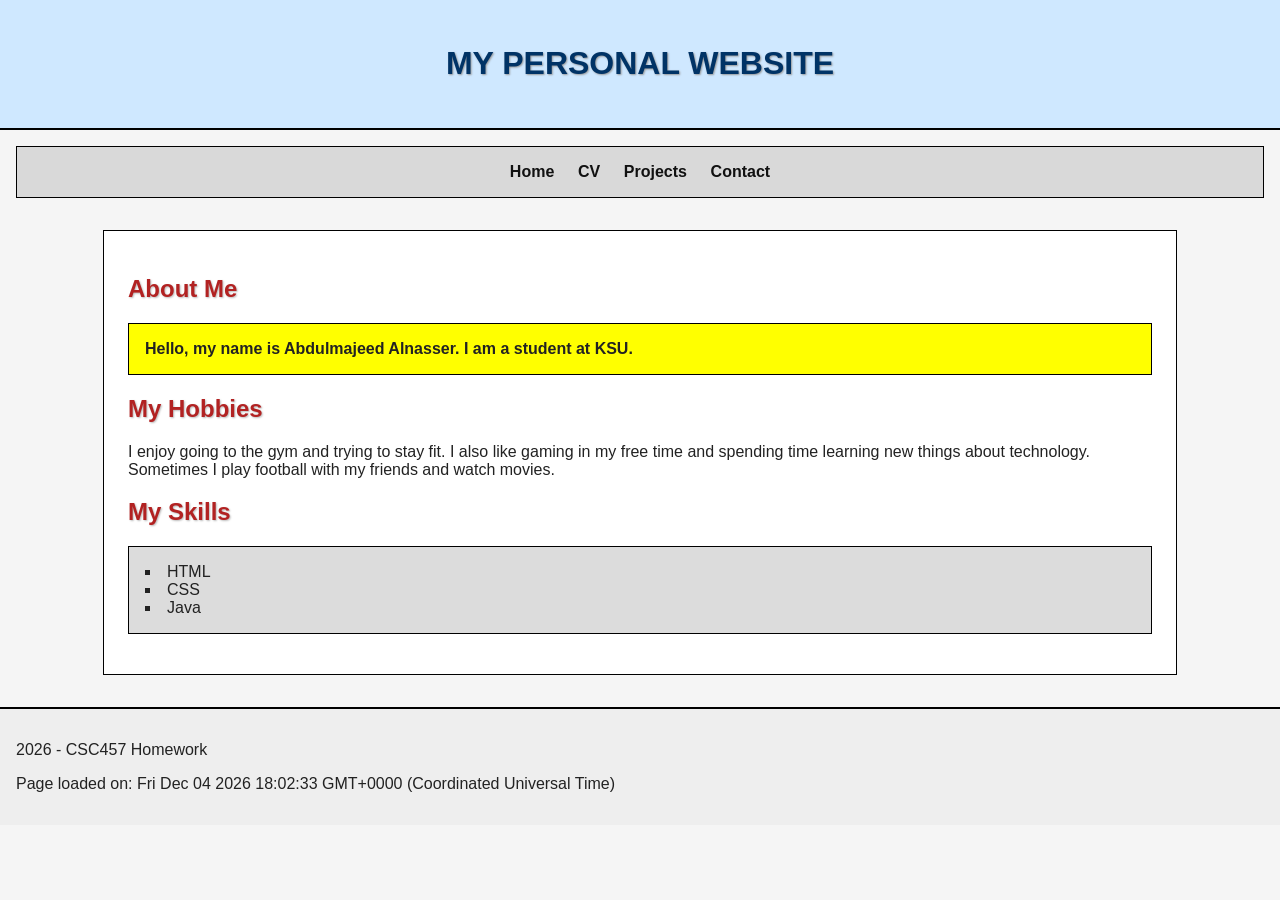
<file: index.html>
<!DOCTYPE html>
<html>
<head>
    <title>My Website</title>
    <link rel="stylesheet" href="styles.css">
</head>
<body>

<header>
    <h1>My Personal Website</h1>
</header>

<nav role="navigation">
    <a href="index.html">Home</a>
    <a href="cv.html">CV</a>
    <a href="projects.html">Projects</a>
    <a href="contact.html">Contact</a>
</nav>

<main>
    <h2>About Me</h2>
    <p id="intro" class="highlight">
        Hello, my name is Abdulmajeed Alnasser. I am a student at KSU.
    </p>

    <h2>My Hobbies</h2>
    <p>
        I enjoy going to the gym and trying to stay fit. 
        I also like gaming in my free time and spending time learning new things about technology.
        Sometimes I play football with my friends and watch movies.
    </p>

    <h2>My Skills</h2>
    <ul>
        <li>HTML</li>
        <li>CSS</li>
        <li>Java</li>
    </ul>
</main>

<footer>
    <p>2026 - CSC457 Homework</p>
</footer>

<script src="scripts.js"></script>

</body>
</html>
</file>
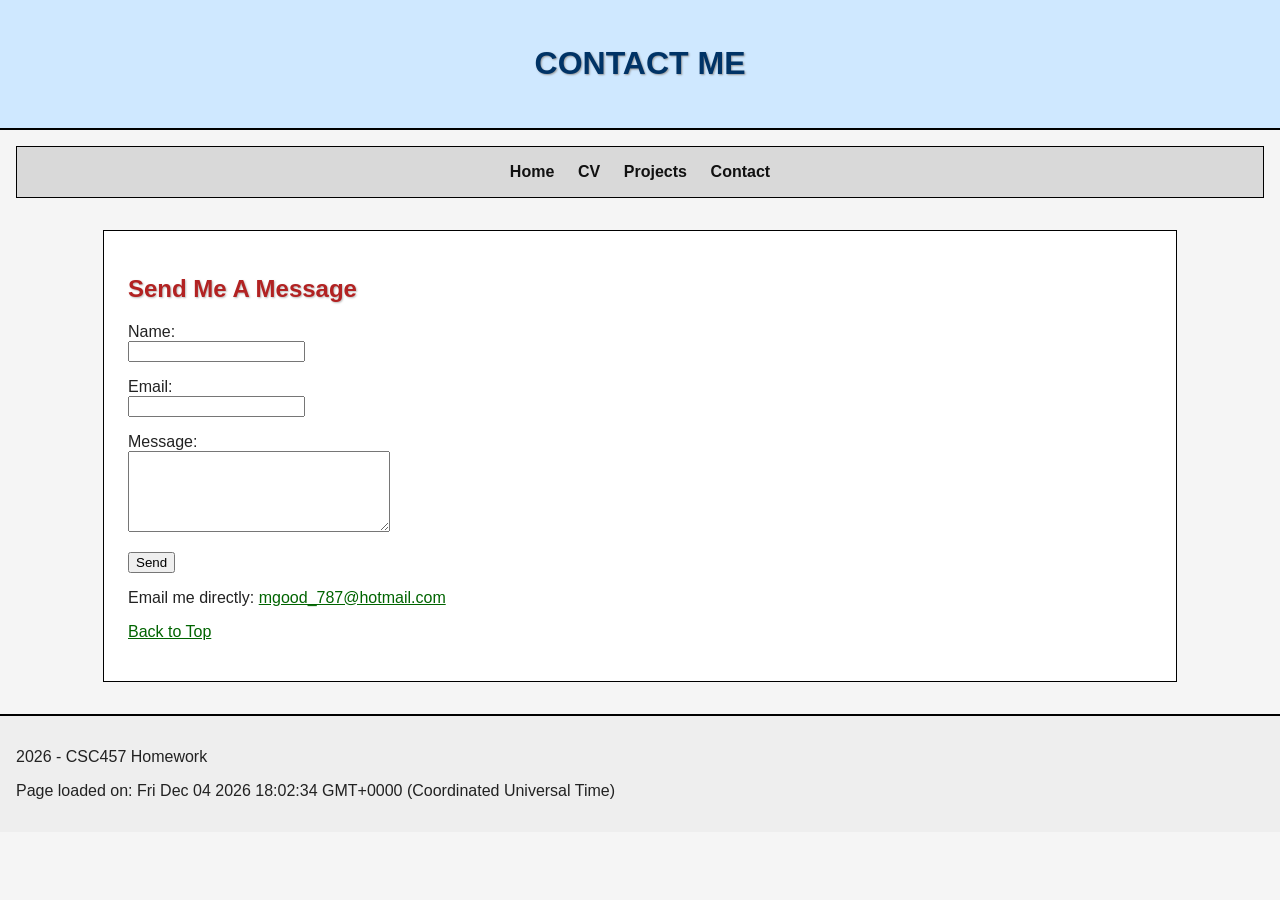
<file: contact.html>
<!DOCTYPE html>
<html>
<head>
    <title>Contact Me</title>
    <link rel="stylesheet" href="styles.css">
</head>
<body id="top">

<header>
    <h1>Contact Me</h1>
</header>

<nav role="navigation">
    <a href="index.html">Home</a>
    <a href="cv.html">CV</a>
    <a href="projects.html">Projects</a>
    <a href="contact.html">Contact</a>
</nav>

<main>
    <h2>Send me a message</h2>

    <form onsubmit="validateForm(event)">
        <p>
            <label>Name:</label><br>
            <input type="text" id="name" name="name">
        </p>

        <p>
            <label>Email:</label><br>
            <input type="email" id="email" name="email">
        </p>

        <p>
            <label>Message:</label><br>
            <textarea name="message" rows="5" cols="30"></textarea>
        </p>

        <p>
            <button type="submit">Send</button>
        </p>
    </form>

    <p>
        Email me directly:
        <a href="mailto:mgood_787@hotmail.com">mgood_787@hotmail.com</a>
    </p>

    <p>
        <a href="#top">Back to Top</a>
    </p>
</main>

<footer>
    <p>2026 - CSC457 Homework</p>
</footer>

<script src="scripts.js"></script>

</body>
</html>
</file>
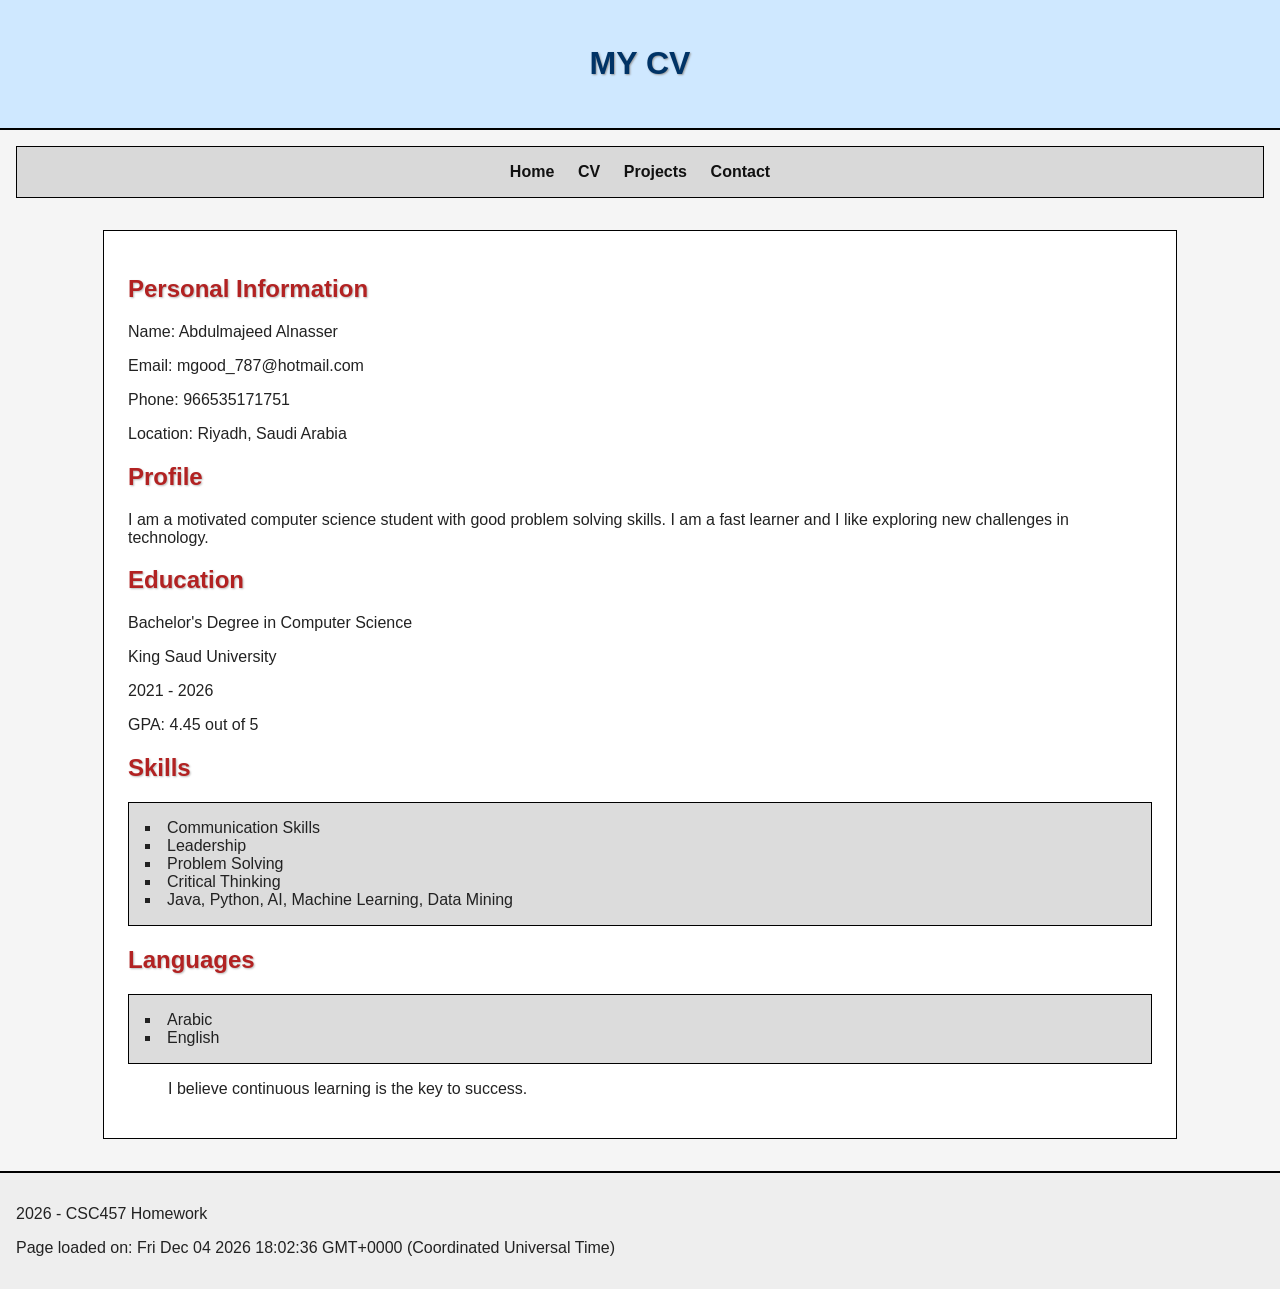
<file: cv.html>
<!DOCTYPE html>
<html>
<head>
    <title>My CV</title>
    <link rel="stylesheet" href="styles.css">
</head>
<body>

<header>
    <h1>My CV</h1>
</header>

<nav role="navigation">
    <a href="index.html">Home</a>
    <a href="cv.html">CV</a>
    <a href="projects.html">Projects</a>
    <a href="contact.html">Contact</a>
</nav>

<main>

<article>

<section>
    <h2>Personal Information</h2>
    <p>Name: Abdulmajeed Alnasser</p>
    <p>Email: mgood_787@hotmail.com</p>
    <p>Phone: 966535171751</p>
    <p>Location: Riyadh, Saudi Arabia</p>
</section>

<section>
    <h2>Profile</h2>
    <p>
        I am a motivated computer science student with good problem solving skills.
        I am a fast learner and I like exploring new challenges in technology.
    </p>
</section>

<section>
    <h2>Education</h2>
    <p>Bachelor's Degree in Computer Science</p>
    <p>King Saud University</p>
    <p>2021 - 2026</p>
    <p>GPA: 4.45 out of 5</p>
</section>

<section>
    <h2>Skills</h2>
    <ul>
        <li>Communication Skills</li>
        <li>Leadership</li>
        <li>Problem Solving</li>
        <li>Critical Thinking</li>
        <li>Java, Python, AI, Machine Learning, Data Mining</li>
    </ul>
</section>

<section>
    <h2>Languages</h2>
    <ul>
        <li>Arabic</li>
        <li>English</li>
    </ul>
</section>

</article>

<blockquote>
    I believe continuous learning is the key to success.
</blockquote>

</main>

<footer>
    <p>2026 - CSC457 Homework</p>
</footer>

<script src="scripts.js"></script>

</body>
</html>
</file>
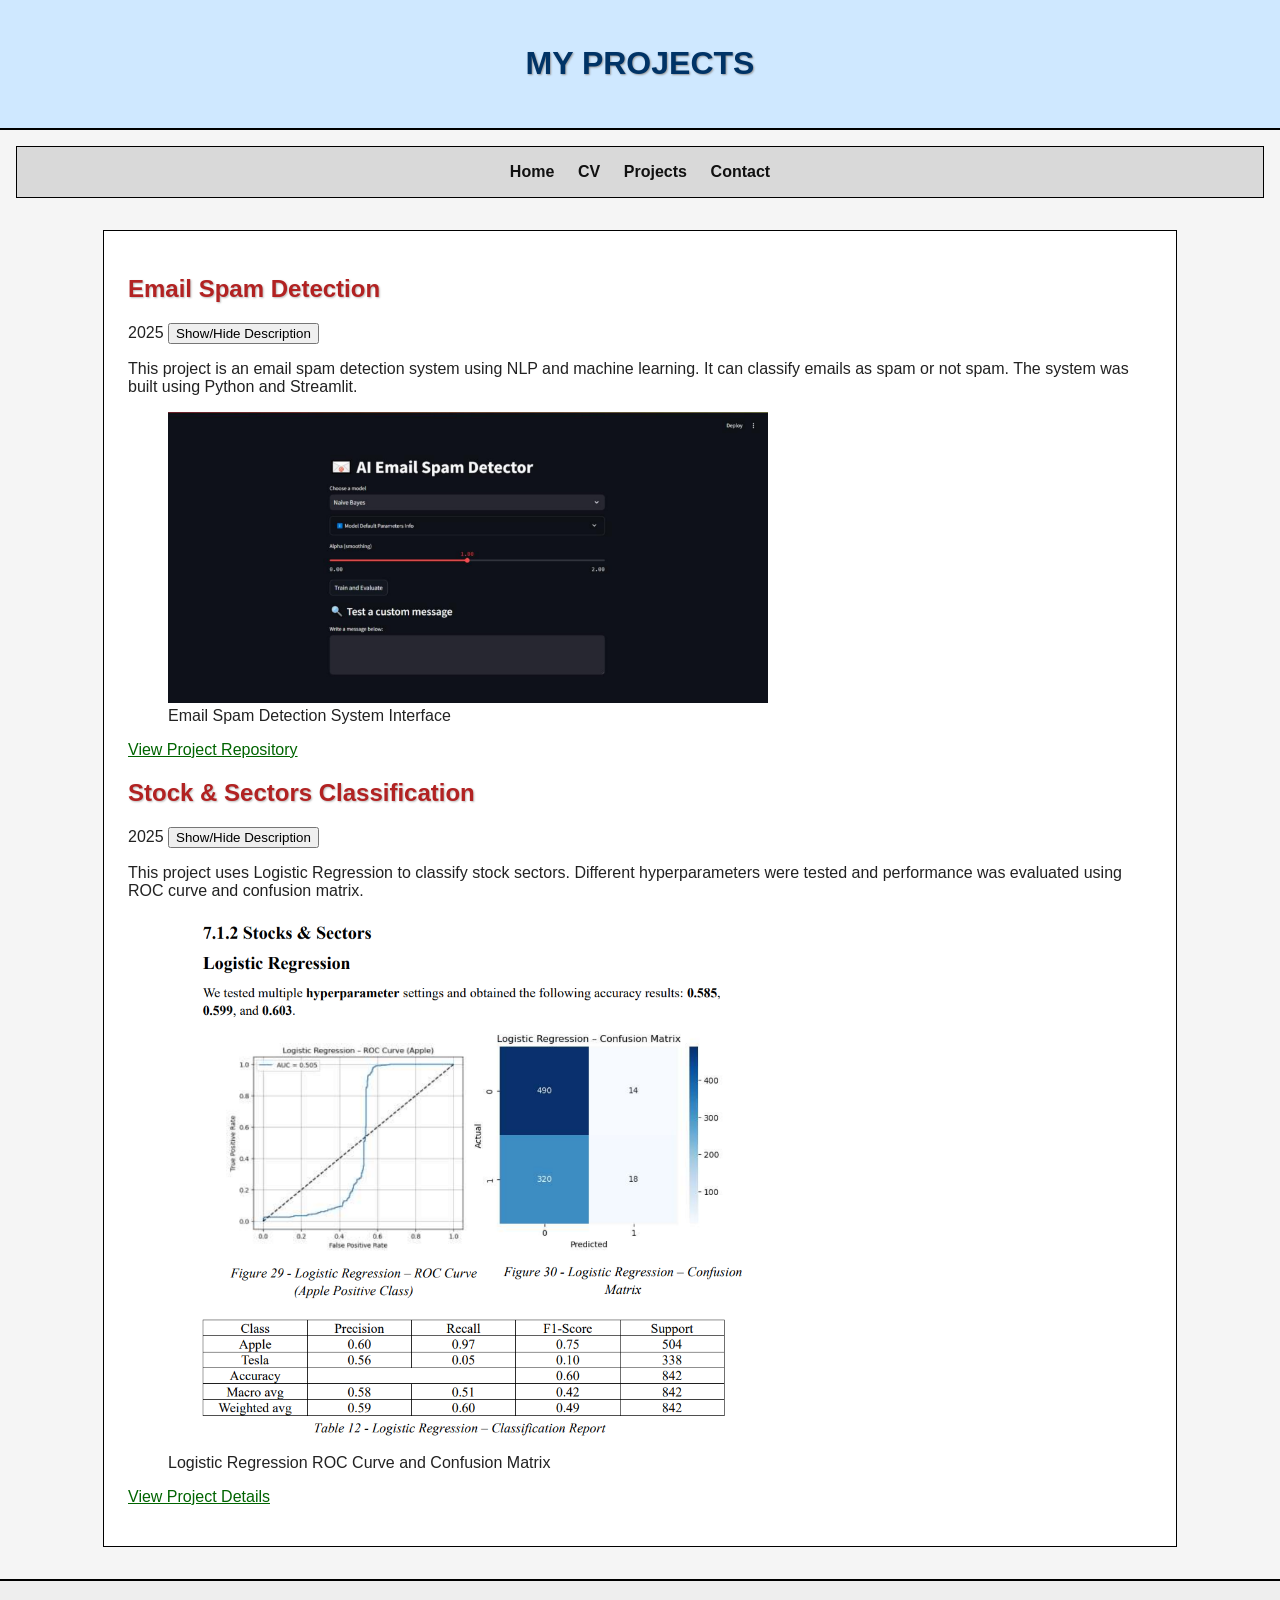
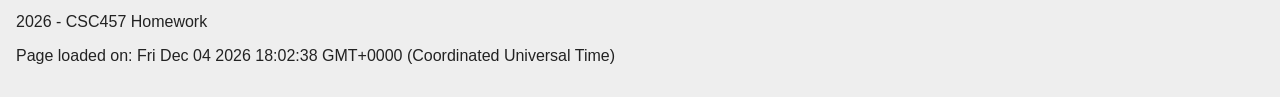
<file: projects.html>
<!DOCTYPE html>
<html>
<head>
    <title>My Projects</title>
    <link rel="stylesheet" href="styles.css">
</head>
<body>

<header>
    <h1>My Projects</h1>
</header>

<nav role="navigation">
    <a href="index.html">Home</a>
    <a href="cv.html">CV</a>
    <a href="projects.html">Projects</a>
    <a href="contact.html">Contact</a>
</nav>

<main>

<article>
    <h2>Email Spam Detection</h2>
    <time>2025</time>

    <button onclick="toggleDescription('desc1')">Show/Hide Description</button>

    <p id="desc1">
        This project is an email spam detection system using NLP and machine learning.
        It can classify emails as spam or not spam.
        The system was built using Python and Streamlit.
    </p>

    <figure>
        <img src="images/spam.png" width="600">
        <figcaption>Email Spam Detection System Interface</figcaption>
    </figure>

    <p>
        <a href="#">View Project Repository</a>
    </p>
</article>

<article>
    <h2>Stock & Sectors Classification</h2>
    <time>2025</time>

    <button onclick="toggleDescription('desc2')">Show/Hide Description</button>

    <p id="desc2">
        This project uses Logistic Regression to classify stock sectors.
        Different hyperparameters were tested and performance was evaluated
        using ROC curve and confusion matrix.
    </p>

    <figure>
        <img src="images/logistic.png" width="600">
        <figcaption>Logistic Regression ROC Curve and Confusion Matrix</figcaption>
    </figure>

    <p>
        <a href="#">View Project Details</a>
    </p>
</article>

</main>

<footer>
    <p>2026 - CSC457 Homework</p>
</footer>

<script src="scripts.js"></script>

</body>
</html>
</file>
<file: styles.css>
body {
    font-family: Arial, sans-serif;
    background-color: #f5f5f5;
    margin: 0;
    font-size: 1rem;
    color: #222;
}

h1 {
    color: #003366;
    text-align: center;
    font-size: 2rem;
    font-weight: bold;
    text-transform: uppercase;
    text-shadow: 1px 1px 2px #999;
}

h2 {
    color: #b22222;
    font-size: 1.5rem;
    font-weight: bold;
    text-transform: capitalize;
    text-shadow: 1px 1px 2px #bbb;
}

p {
    color: #222;
    font-size: 1rem;
    font-style: normal;
    text-align: left;
}

ul {
    background-color: #dcdcdc;
    padding: 1rem;
    border: 1px solid black;
    list-style-type: square;
    list-style-position: inside;
    color: #222;
}

a {
    color: #006400;
}

nav {
    background-color: #d9d9d9;
    padding: 1rem;
    margin: 1rem;
    border: 1px solid black;
    text-align: center;
}

nav a {
    text-decoration: none;
    color: #111;
    margin: 0 0.6rem;
    font-weight: bold;
}

nav a:hover {
    color: #b22222;
}

main {
    background-color: white;
    width: 80%;
    margin: 2rem auto;
    padding: 1.5rem;
    border: 1px solid black;
}

header {
    background-color: #cfe8ff;
    padding: 1.5rem;
    border-bottom: 2px solid black;
}

footer {
    background-color: #eeeeee;
    padding: 1rem;
    margin-top: 1rem;
    border-top: 2px solid black;
    text-align: center;
    color: #222;
}

.highlight {
    background-color: yellow;
    font-weight: bold;
}

#intro {
    border: 1px solid black;
    padding: 1rem;
}
</file>
